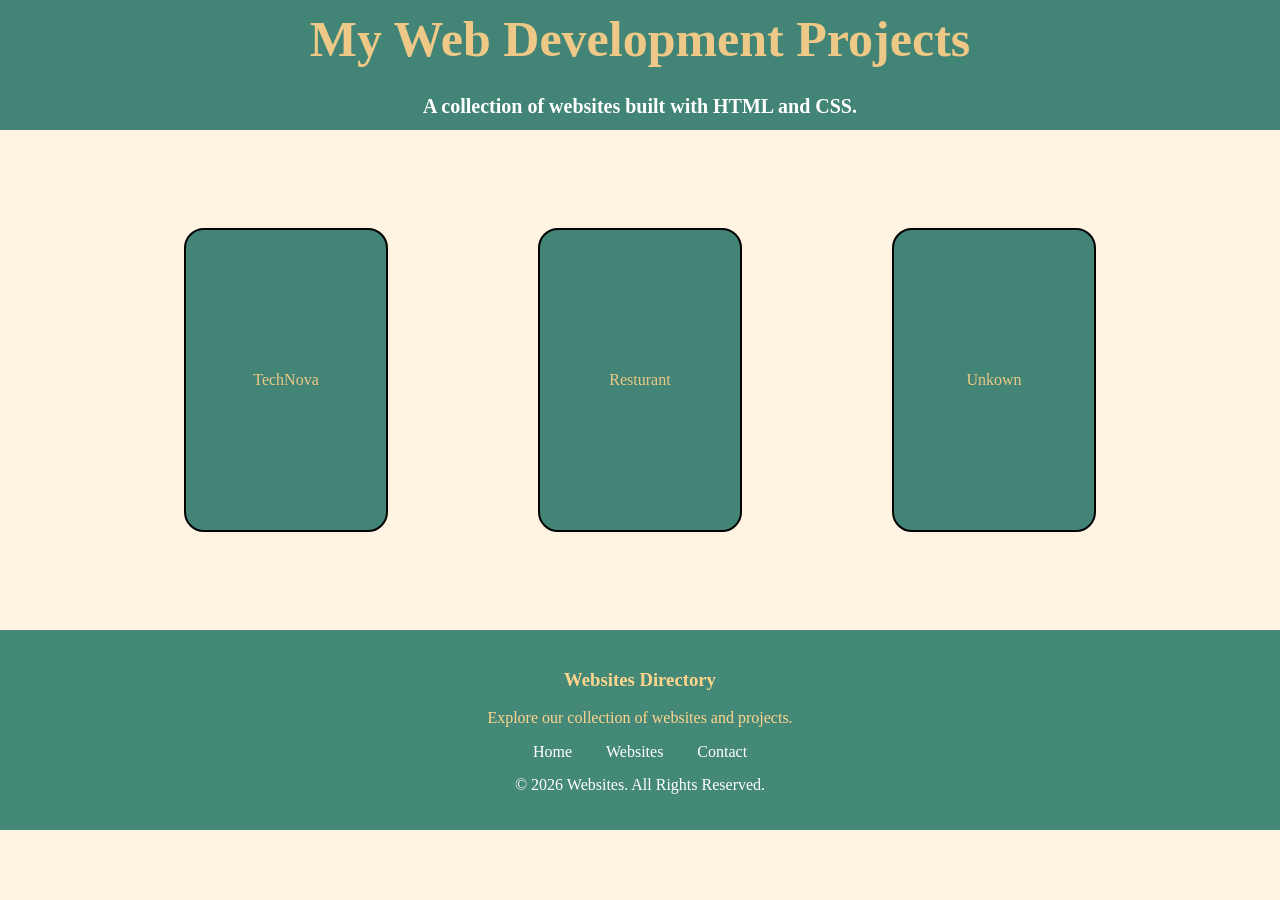
<file: index.html>
<!DOCTYPE html>
<html lang="en">

<head>
    <link rel="stylesheet" href="mstyle.css">
    <meta charset="UTF-8">
    <meta name="viewport" content="width=device-width, initial-scale=1.0">
    <title>Websites</title>
</head>

<body>
    <header>
        <div class="top">
            <h1 id="head">My Web Development Projects</h1>
            <h4 id="sub">A collection of websites built with HTML and CSS.</h4>
        </div>

    </header>

    <div class="block">
        <div class="card">
            <a href="TechNova\main.html">TechNova</a>
            <a href="#Resturant">Resturant</a>
            <a href="#Unkown">Unkown</a>
        </div>
    </div>

    <footer>
        <h3>Websites Directory</h3>

        <p>
            Explore our collection of websites and projects.
        </p>

        <div class="footer-links">
            <a href="#">Home</a>
            <a href="#">Websites</a>
            <a href="#">Contact</a>
        </div>

        <p class="copyright">
            © 2026 Websites. All Rights Reserved.
        </p>
    </footer>
</body>

</html>
</file>
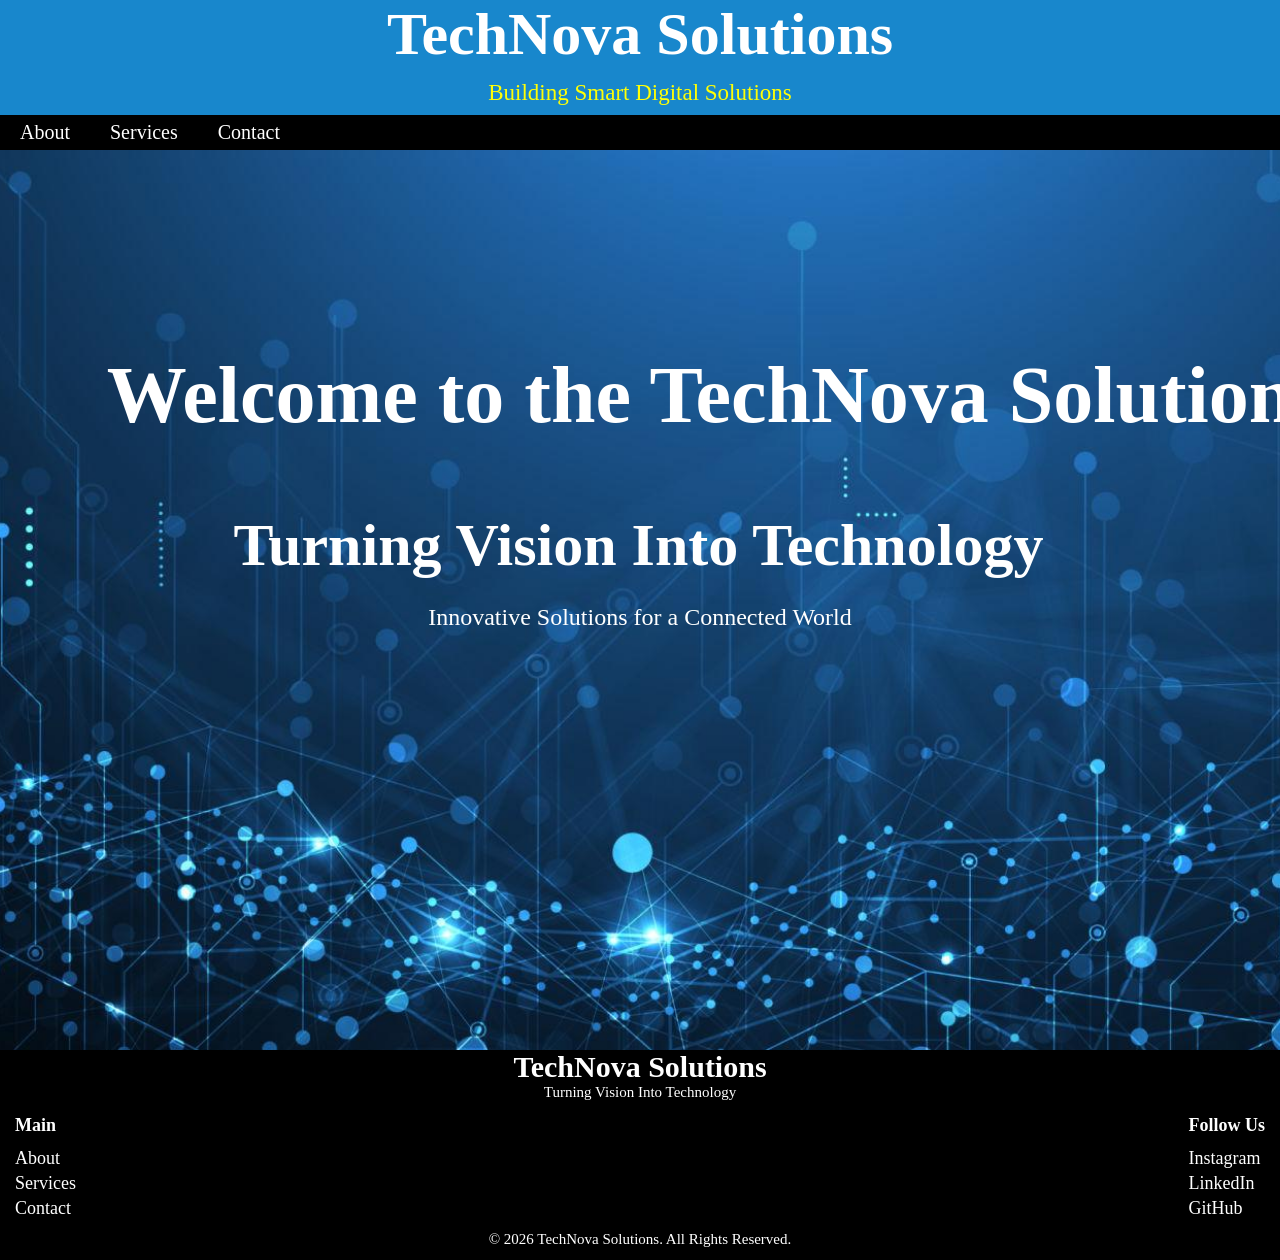
<file: TechNova/main.html>
<!DOCTYPE html>
<html lang="en">
<head>
    <meta charset="UTF-8">
    <meta name="viewport" content="width=device-width, initial-scale=1.0">
    <title>Document</title>
    <link rel="stylesheet" href="CSS/style.css">

</head>
<body>
    <header>
        <center>
            <h1 id="company_name">TechNova Solutions</h1> 
            <p id="quote">Building Smart Digital Solutions</p>
        </center>
    </header>
    
    <nav id="nav">
        <a href="html/about.html">About</a>
        <a href="service.html">Services</a>
        <a href="contact.html">Contact</a>
    </nav>

    <div id="hero-img">
        <div class="hero-text">
            <center>
                <h1>Welcome to the TechNova Solution</h1>
                <h2>Turning Vision Into Technology</h2>
                <p>Innovative Solutions for a Connected World</p>
        </center>
        </div>

    </div>
    
    
    <footer >
        <h3>TechNova Solutions</h3>
       
        <p>Turning Vision Into Technology</p> 

            
        <div class="data-section">
            <div class="footer-links">
                <h4>Main</h4>

                <a href="about.html">About</a>
                <a href="service.html">Services</a>
                <a href="contact.html">Contact</a>
            </div>

            <div class="social-links">
                <h4>Follow Us</h4>

                <a href="#">Instagram</a>
                <a href="#">LinkedIn</a>
                <a href="#">GitHub</a>
            </div>
        </div>
        <p class="copyright">
        © 2026 TechNova Solutions. All Rights Reserved.
        </p> 
    </footer>
</body>
</html>
</file>
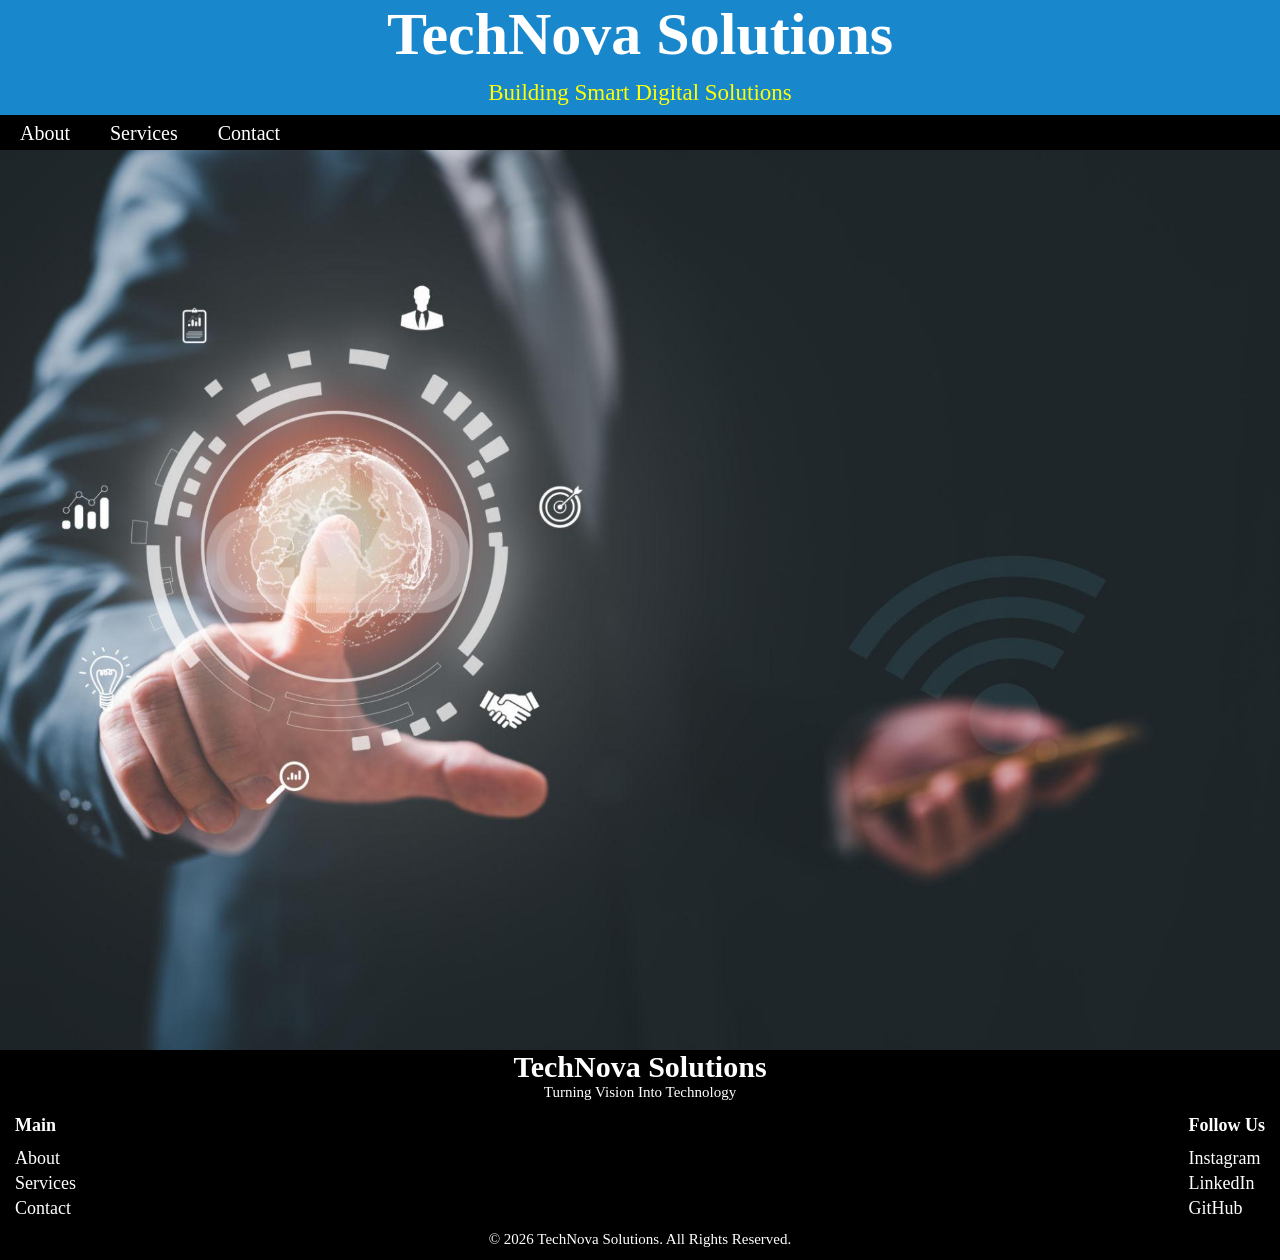
<file: TechNova/html/about.html>
<!DOCTYPE html>
<html lang="en">
<head>
    <meta charset="UTF-8">
    <meta name="viewport" content="width=device-width, initial-scale=1.0">
    <title>About Us</title>
    <link rel="stylesheet" href="../CSS/about.css">

</head>
<body>
     <header>
        <center>
            <h1 id="company_name">TechNova Solutions</h1> 
            <p id="quote">Building Smart Digital Solutions</p>
        </center>
    </header>

    <nav id="nav">
        <a href="pages\about.html">About</a>
        <a href="service.html">Services</a>
        <a href="contact.html">Contact</a>
    </nav>

    <div id="hero-img">

    </div>

    <footer >
        <h3>TechNova Solutions</h3>
        
        <p>Turning Vision Into Technology</p> 

            
        <div class="data-section">
            <div class="footer-links">
                <h4>Main</h4>

                <a href="about.html">About</a>
                <a href="service.html">Services</a>
                <a href="contact.html">Contact</a>
            </div>

            <div class="social-links">
                <h4>Follow Us</h4>

                <a href="#">Instagram</a>
                <a href="#">LinkedIn</a>
                <a href="#">GitHub</a>
            </div>
        </div>

        <p class="copyright">
            © 2026 TechNova Solutions. All Rights Reserved.
        </p> 
    </footer>
</body>
</html>
</file>
<file: mstyle.css>
body{
    background-color: #FFF4E1;
    margin:0px;
}

header{
    background-color: #428475;
    margin:0px;
    height: 130px;
    text-align: center;


}
.top{
    color: hsl(38, 76%, 73%);
    margin-top: 0px;


}
#head{
    padding-top: 10px;
    margin: 0px;
    font-size:50px;
}

#sub{
    font-size:20px;
    font-family:Impact, Haettenschweiler, 'Arial Narrow Bold', sans-serif
    font-weight: 200;
    color:white
}



.block{
    background-color: #FFF4E1;
    height: 500px;
    margin: 0px;
    display: flex;
    align-items: center;
    justify-content: center;

}

.card a{
    display: flex;
    justify-content: center;
    align-items: center;
    text-decoration: none;
    border: 2px solid black;
    background-color: #428475;
    color:hsl(38, 76%, 73%);    
    border-radius: 20px;
    height: 300px;
    width: 200px;
    transition: all .3s ease-in;
    
}

.card a:hover{
    transform: scale(1.2);

}

.card{
    display: flex;
    flex-direction: row;
    gap:150px;
    position:relative;
    

}

footer{
    background-color: rgb(68,136,120);
    color: #FFD58C;

    text-align: center;
    padding: 20px;
 
}

.footer-links{
    margin: 15px 0;
}

.footer-links a{
    color: white;
    text-decoration: none;
    margin: 0 15px;
}

.footer-links a:hover{
    color: yellow;
}

.copyright{
    color: white;
    margin-top: 15px;
}
</file>
<file: TechNova/CSS/style.css>
#hero-img{
    background-color: white;
    background-image: url("../assets/image/bg.jpg");
    background-size: cover;
    background-position: center;
    background-repeat: no-repeat;
    min-height: 100vh;
    margin-top: 0;

}
body{
    background-color: #000;
    margin:0;

    display: flex;
    flex-direction: column;
    
    font-size: 18px;
}

#company_name{
    color: white;
    background-color: #1887cc;
    margin: 0;
    height: 80px;
    font-size: 60px;

}
#quote{
    background-color: #1887cc;
    margin:0;
    color: rgb(255, 255, 6);
    font-size: 23px;
    height:35px

}
#nav{
    
    font-size: 20px;
    font-weight: 500;
    background-color: #000000d2;
    height: 35px;

   display: flex;
   
  
   

}
#nav a{
    color: white;
    text-decoration: none;
    padding: 7px 20px;
    border-radius: 4px;
   

}
#nav a:hover{
     background-color: #183c77;
     color: white;
     border: 1px solid white

    
}

.hero{
    height: 70vh;

    display: flex;
    justify-content: center;
    align-items: center;
}

.hero-text{
    text-align: center;
    color: white;
    
}

.hero-text h1{
    font-size:80px;
    margin-top:200px;
    
}

.hero-text h1{
    font-size: 80px;
    margin-bottom: 15px;

    overflow: hidden;
    white-space: nowrap;
    display: inline-block;
     border-right: 3px solid white;
    width: 0;

    animation:
        typing1 4s steps(35, end) forwards,
        blink 0.8s step-end 5,
        hideCursor 0s 4s forwards;
}

.hero-text h2{
    font-size: 60px;
    margin-bottom: 15px;
    border-right: 3px solid white;
    overflow: hidden;
    white-space: nowrap;
    /* display: inline-block; */

    width: 0;

    animation: typing2 3s steps(30, end) forwards,
    blink 0.8s step-end 5,
    hideCursor 0s 4s forwards;
    animation-delay: 4s;
}


@keyframes typing1{
    from{
        width: 0;
    }
    to{
        width: 35ch;
    }
}

@keyframes typing2{
    from{
        width: 0;
    }
    to{
        width: 30ch;
    }
}

@keyframes hideCursor{
    to{
        border-right-color: transparent;
    }
}

.hero-text p{
    font-size: 24px;
    opacity: 0;
    animation: fadeIn 1s ease forwards;
    animation-delay: 7s;
}

@keyframes typing{
    from{
        width: 0;
    }
    to{
        width:30ch  
    }
}

@keyframes blink{
    50%{
        border-color: transparent;
    }
}

@keyframes fadeIn{
    from{
        opacity: 0;
        transform: translateY(20px);
    }
    to{
        opacity: 1;
        transform: translateY(0);
    }
}


footer{
    color: white;
    background-color: black;
    height: 210px;


}


footer h3{
    
    text-align: center;
    margin: 0;
    margin-bottom:10px ;
    font-size: 30px ;
}

footer p{
    margin-top:-10px;
    text-align: center;
    font-size:15px;
    margin-bottom: 0px;
}

.data-section{
    display: flex;
    justify-content: space-between;
    margin-top:-10px;
    margin-left: 5px;
    margin-right: 5px;
    margin-bottom:20px;
    
}

.footer-links h4, .social-links h4{
    margin-bottom: 10px;
}

.footer-links, .social-links{
    display: flex;
    flex-direction: column;
    margin:0px 10px
}

.social-links a,.footer-links a{
    color: white;
    padding:2px 0px;
    text-decoration: none ;
    transition-duration: 0.4s;
}

/* ===================================
   DESKTOP (1024px and above)
=================================== */

@media (min-width: 1024px){

    #company_name{
        font-size: 60px;
    }

    #quote{
        font-size: 23px;
    }

    #nav{
        display: flex;
        flex-direction: row;
        align-items: center;
    }

    .hero-text h1{
        font-size: 80px;
    }

    .hero-text h2{
        font-size: 60px;
    }

    .hero-text p{
        font-size: 24px;
    }

    .data-section{
        display: flex;
        justify-content: space-between;
    }
}


/* ===================================
   TABLET (768px - 1023px)
=================================== */

@media (min-width:768px) and (max-width:1023px){

    #company_name{
        font-size: 45px;
        height: auto;
        padding: 15px;
        text-align: center;
    }

    #quote{
        font-size: 18px;
        height: auto;
        text-align: center;
    }

    #nav{
        justify-content: center;
    }

    .hero-text h1{
        font-size: 55px;
        margin-top: 120px;
    }

    .hero-text h2{
        font-size: 40px;
    }

    .hero-text p{
        font-size: 20px;
    }

    .data-section{
        display: flex;
        justify-content: space-around;
    }

    footer{
        height: auto;
        padding: 20px;
    }
}


/* ===================================
   MOBILE (0px - 767px)
=================================== */

@media (max-width:767px){

    body{
        overflow-x: hidden;
    }

    #company_name{
        font-size: 30px;
        height: auto;
        text-align: center;
        padding: 15px;
    }

    #quote{
        font-size: 14px;
        height: auto;
        text-align: center;
        padding: 5px;
    }

    #nav{
        flex-direction: column;
        height: auto;
        align-items: center;
    }

    #nav a{
        width: 100%;
        text-align: center;
        padding: 12px 0;
    }

    .hero{
        min-height: 60vh;
        padding: 20px;
    }

    .hero-text h1{
        font-size: 32px;
        margin-top: 50px;

        white-space: normal;
        width: auto;
        border-right: none;
        animation: none;
    }

    .hero-text h2{
        font-size: 22px;

        white-space: normal;
        width: auto;
        border-right: none;
        animation: none;
    }

    .hero-text p{
        font-size: 16px;
        opacity: 1;
        animation: none;
    }

    .data-section{
        flex-direction: column;
        align-items: center;
        text-align: center;
        gap: 20px;
    }

    footer{
        height: auto;
        padding: 20px 10px;
    }

    footer h3{
        font-size: 24px;
    }
}
</file>
<file: TechNova/CSS/about.css>
body{
    background-color: #000;
    margin:0;

    
    
    font-size: 18px;
}

#company_name{
    color: white;
    background-color: #1887cc;
    margin: 0;
    height: 80px;
    font-size: 60px;

}
#quote{
    background-color: #1887cc;
    margin:0;
    color: rgb(255, 255, 6);
    font-size: 23px;
    height:35px

}
#nav{
    
    font-size: 20px;
    font-weight: 500;
    background-color: #000000d2;
    height: 35px;

   display: flex;
   
  
   

}
#nav a{
    color: white;
    text-decoration: none;
    padding: 7px 20px;
    border-radius: 4px;
   

}
#nav a:hover{
     background-color: #183c77;
     color: white;
     border: 1px solid white

    
}

#hero-img{
    
    background-image: url("../assets/image/abg.jpg");
    background-size: cover;
    background-position: center;
    background-repeat: no-repeat;  
    min-height: 100vh;
}



footer{
    color: white;
    background-color: black;
    height: 210px;


}


footer h3{
    
    text-align: center;
    margin: 0;
    margin-bottom:10px ;
    font-size: 30px ;
}

footer p{
    margin-top:-10px;
    text-align: center;
    font-size:15px;
    margin-bottom: 0px;
}

.data-section{
    display: flex;
    justify-content: space-between;
    margin-top:-10px;
    margin-left: 5px;
    margin-right: 5px;
    margin-bottom:20px;
    
}

.footer-links h4, .social-links h4{
    margin-bottom: 10px;
}

.footer-links, .social-links{
    display: flex;
    flex-direction: column;
    margin:0px 10px
}

.social-links a,.footer-links a{
    color: white;
    padding:2px 0px;
    text-decoration: none ;
    transition-duration: 0.4s;
}

.social-links a:hover,.footer-links a:hover{
    color: blue;
}
</file>
